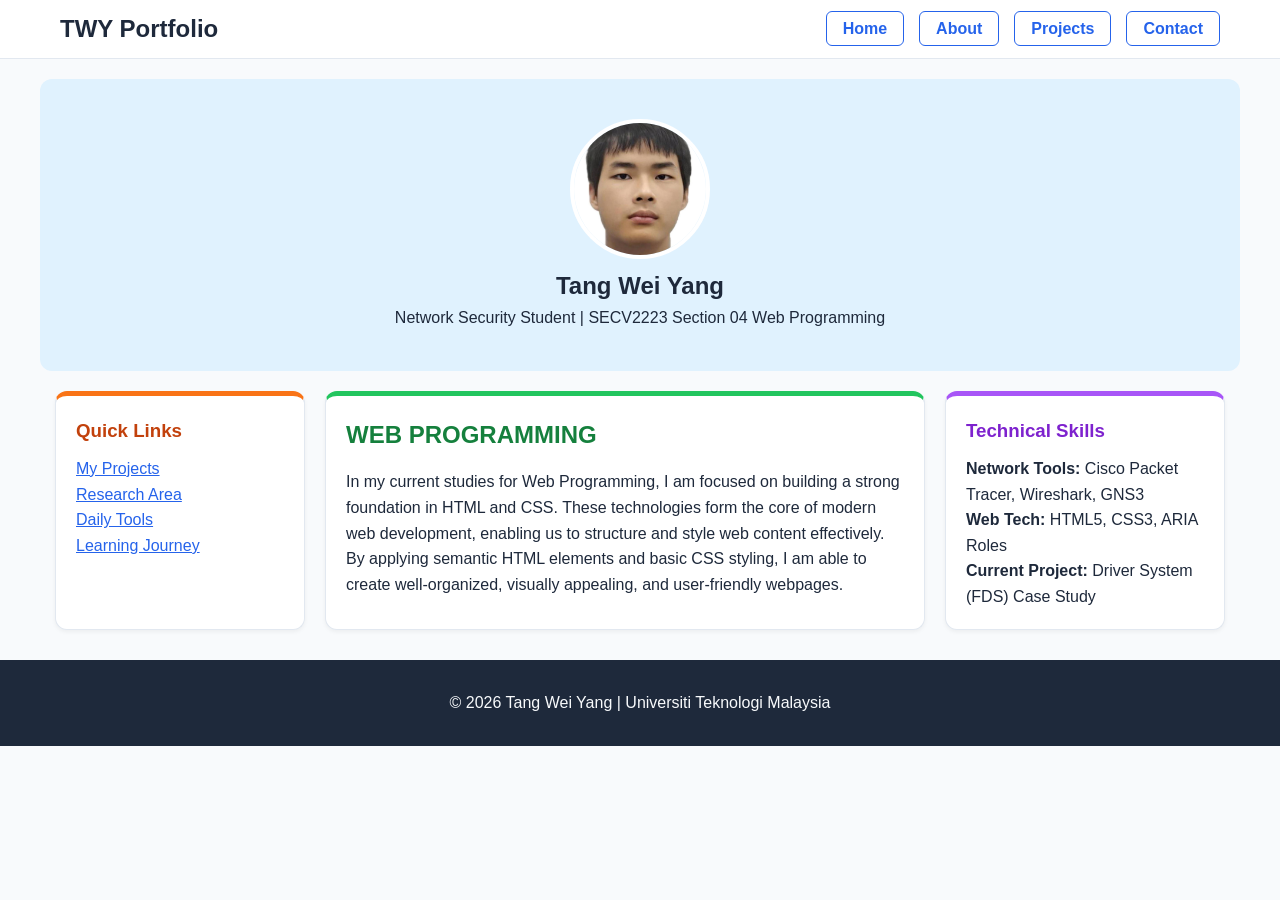
<file: ASSG 3  TANG WEI YANG A24CS5037 - Copy/assg3（1）/index.html>
<!DOCTYPE html>
<html lang="en">
<head>
    <meta charset="UTF-8">
    <meta name="viewport" content="width=device-width, initial-scale=1.0">
    <meta name="description" content="Tang Wei Yang Portfolio - Network Security Student">
    <title>Tang Wei Yang | SECV2223</title>
    <link rel="stylesheet" href="css/style.css">
</head>
<body>


<header>
    <div class="nav-container">
        <div class="logo">TWY Portfolio</div>

        <nav>
            <ul class="nav-links">
                <li><a href="index.html">Home</a></li>
                <li><a href="about.html">About</a></li>
                <li><a href="projects.html">Projects</a></li>
                <li><a href="contact.php">Contact</a></li>
            </ul>
        </nav>
    </div>
</header>

<main>
    <section class="hero">
        <div class="hero-content">
            <img src="images/profile.jpg" alt="Tang Wei Yang" style="width: 140px !important; height: 140px !important; border-radius: 50%; object-fit: cover; border: 4px solid #ffffff;">
            <h1>Tang Wei Yang</h1>
            <p>Network Security Student | SECV2223 Section 04 Web Programming</p>
        </div>
    </section>

    <div class="grid-container">
        <aside class="card quick-links">
            <h3>Quick Links</h3>
            <ul>
                <li><a href="https://github.com/tangweiyang?tab=projects" target="_blank">My Projects</a></li>
				   <li><a href="https://www.w3schools.com/html/">Research Area</a></li>
				   <li><a href="https://www.w3schools.com/cpp/" target="_blank">Daily Tools</a></li>
				   <li><a href="https://elearning.utm.my/25262/my/" target="_blank">Learning Journey</a></li>

            </ul>
        </aside>

        <section class="card main-content">
            <h2>WEB PROGRAMMING</h2>
            <p>In my current studies for Web Programming, I am focused on building a strong foundation in HTML and CSS. These technologies form the core of modern web development, enabling us to structure and style web content effectively.</p>
            <p>By applying semantic HTML elements and basic CSS styling, I am able to create well-organized, visually appealing, and user-friendly webpages.</p>
        </section>

        <aside class="card tech-skills">
            <h3>Technical Skills</h3>
            <p><strong>Network Tools:</strong> Cisco Packet Tracer, Wireshark, GNS3</p>
            <p><strong>Web Tech:</strong> HTML5, CSS3, ARIA Roles</p>
            <p><strong>Current Project:</strong> Driver System (FDS) Case Study</p>
        </aside>
    </div>
</main>

<footer>
    <p>© 2026 Tang Wei Yang | Universiti Teknologi Malaysia</p>
</footer>

</body>
</html>
</file>
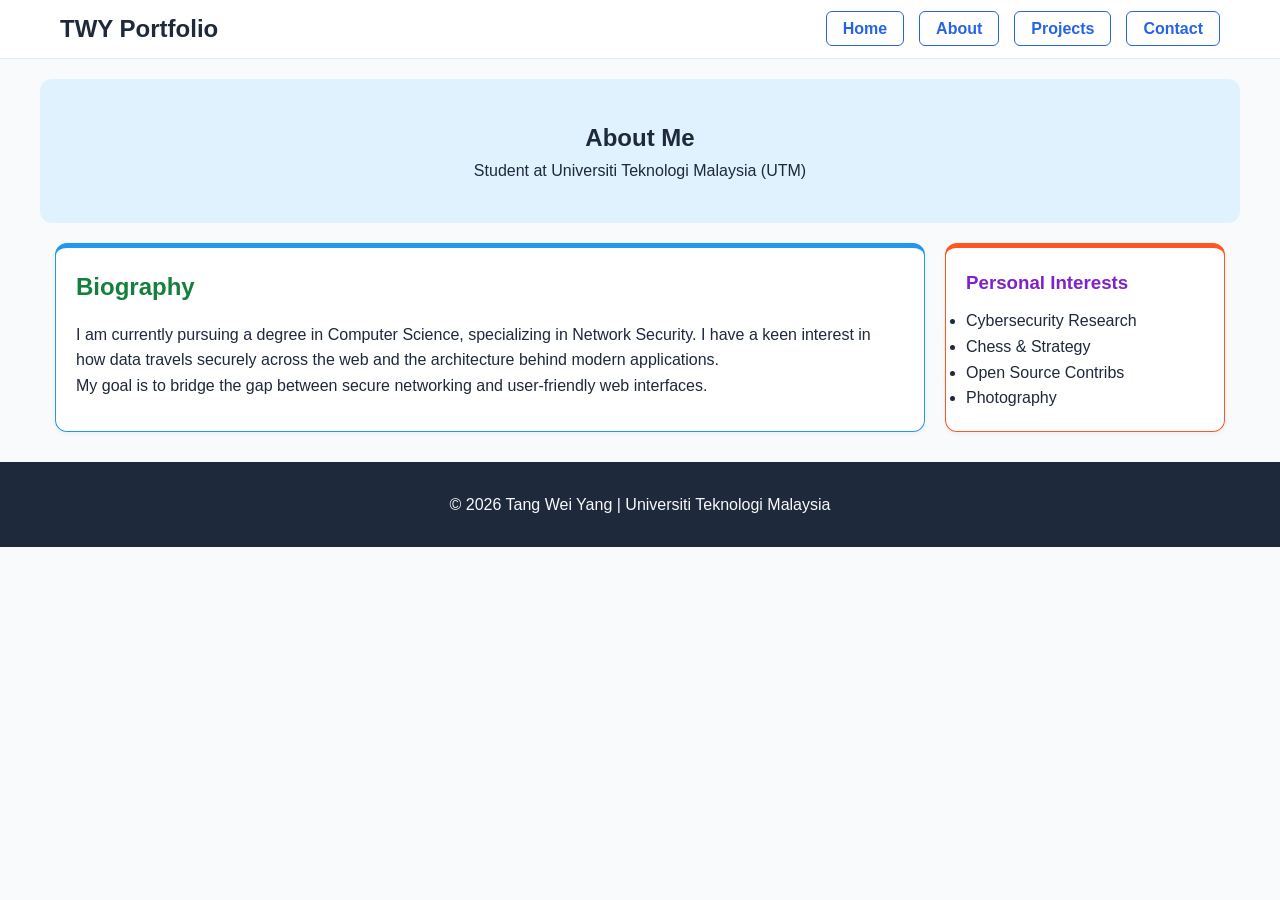
<file: ASSG 3  TANG WEI YANG A24CS5037 - Copy/assg3（1）/about.html>
<!DOCTYPE html>
<html lang="en">
<head>
    <meta charset="UTF-8">
    <meta name="viewport" content="width=device-width, initial-scale=1.0">
    <meta name="description" content="About Tang Wei Yang - Education and Goals">
    <title>About Me | Tang Wei Yang</title>
    <link rel="stylesheet" href="css/style.css">
</head>
<body>



<header>
    <div class="nav-container">
        <div class="logo">TWY Portfolio</div>

        <nav>
            <ul class="nav-links">
                <li><a href="index.html">Home</a></li>
                <li><a href="about.html">About</a></li>
                <li><a href="projects.html">Projects</a></li>
                <li><a href="contact.php">Contact</a></li>
            </ul>
        </nav>
    </div>
</header>
<main>
    <section class="hero">
        <h1>About Me</h1>
        <p>Student at Universiti Teknologi Malaysia (UTM)</p>
    </section>

    <div class="grid-container">
        <section class="card main-content" style="grid-column: span 2; border-color: #2196f3;">
            <h2>Biography</h2>
            <p>I am currently pursuing a degree in Computer Science, specializing in Network Security. I have a keen interest in how data travels securely across the web and the architecture behind modern applications.</p>
            <p>My goal is to bridge the gap between secure networking and user-friendly web interfaces.</p>
        </section>

        <aside class="card tech-skills" style="border-color: #ff5722;">
            <h3>Personal Interests</h3>
            <ul>
                <li>Cybersecurity Research</li>
                <li>Chess & Strategy</li>
                <li>Open Source Contribs</li>
                <li>Photography</li>
            </ul>
        </aside>
    </div>
</main>

<footer>
    <p>© 2026 Tang Wei Yang | Universiti Teknologi Malaysia</p>
</footer>

</body>
</html>
</file>
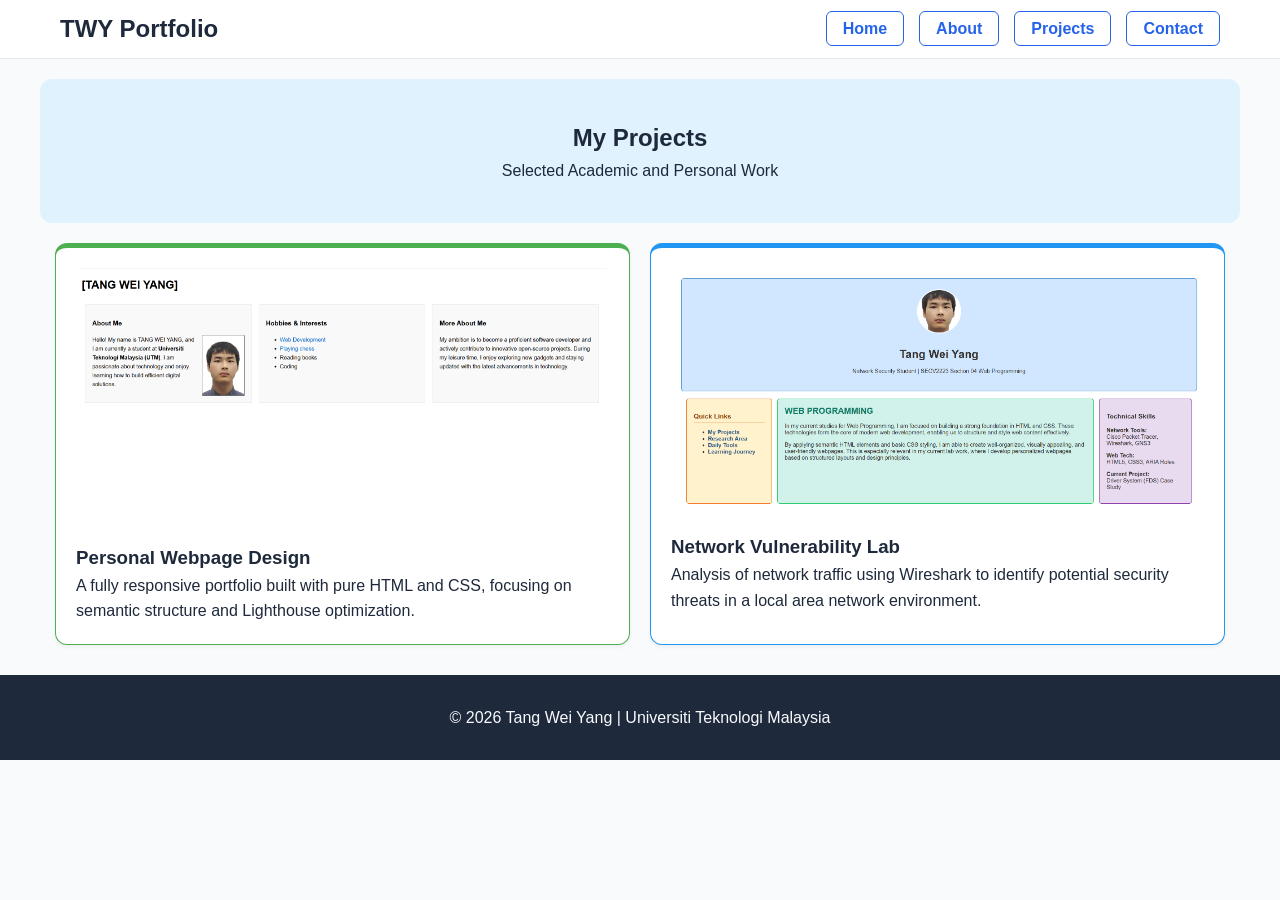
<file: ASSG 3  TANG WEI YANG A24CS5037 - Copy/assg3（1）/projects.html>
<!DOCTYPE html>
<html lang="en">
<head>
    <meta charset="UTF-8">
    <meta name="viewport" content="width=device-width, initial-scale=1.0">
    <meta name="description" content="Tang Wei Yang's Technical Projects">
    <title>Projects | Tang Wei Yang</title>
    <link rel="stylesheet" href="css/style.css">
</head>
<body>

<header>
    <div class="nav-container">
        <div class="logo">TWY Portfolio</div>

        <nav>
            <ul class="nav-links">
                <li><a href="index.html">Home</a></li>
                <li><a href="about.html">About</a></li>
                <li><a href="projects.html">Projects</a></li>
                <li><a href="contact.php">Contact</a></li>
            </ul>
        </nav>
    </div>
</header>

<main>
    <section class="hero">
        <h1>My Projects</h1>
        <p>Selected Academic and Personal Work</p>
    </section>

    <div class="grid-container" style="grid-template-columns: 1fr 1fr;">
        <article class="card" style="border-color: #4caf50;">
            <img src="images/project1.jpg" alt="Project 1" style="width:100%; border-radius:5px; margin-bottom:15px;">
            <h3>Personal Webpage Design</h3>
            <p>A fully responsive portfolio built with pure HTML and CSS, focusing on semantic structure and Lighthouse optimization.</p>
        </article>

        <article class="card" style="border-color: #2196f3;">
            <img src="images/project2.jpg" alt="Project 2" style="width:100%; border-radius:5px; margin-bottom:15px;">
            <h3>Network Vulnerability Lab</h3>
            <p>Analysis of network traffic using Wireshark to identify potential security threats in a local area network environment.</p>
        </article>
    </div>
</main>

<footer>
    <p>© 2026 Tang Wei Yang | Universiti Teknologi Malaysia</p>
</footer>

</body>
</html>
</file>
<file: ASSG 3  TANG WEI YANG A24CS5037 - Copy/assg3（1）/css/style.css>
* {
    margin: 0;
    padding: 0;
    box-sizing: border-box;
}

body {
    font-family: 'Segoe UI', Tahoma, sans-serif;
    background-color: #f8fafc;
    color: #1e293b;
    line-height: 1.6;
}

header {
    background: #ffffff;
    border-bottom: 1px solid #e2e8f0;
    padding: 10px 0;
}

.nav-container {
    display: flex;
    justify-content: space-between; 
    align-items: center;
    max-width: 1200px;
    margin: 0 auto;
    padding: 0 20px;
}

.logo {
    font-size: 1.5rem;
    font-weight: bold;
    color: #1e293b;
}

.nav-links {
    display: flex; 
    list-style: none;
    gap: 15px; 
}

.nav-links a {
    text-decoration: none;
    color: #2563eb;
    font-weight: 600;
    padding: 8px 16px; 
    border: 1.5px solid #2563eb; 
    border-radius: 6px; 
    transition: all 0.3s ease;
    background-color: transparent;
}


.nav-links a:hover {
    background-color: #2563eb;
    color: #ffffff;
}

.hero {
    background-color: #e0f2fe; 
    max-width: 1200px;
    margin: 20px auto;
    padding: 40px 20px;
    border-radius: 12px;
    text-align: center;
    display: flex;
    flex-direction: column;
    align-items: center;
}

.profile-img {
    width: 140px;
    height: 140px;
    border-radius: 50%;
    border: 4px solid #ffffff;
    margin-bottom: 15px;
    object-fit: cover;
    box-shadow: 0 4px 6px -1px rgba(0,0,0,0.1);
}

.grid-container {
    display: grid;
    grid-template-columns: 250px 1fr 280px;
    gap: 20px;
    max-width: 1200px;
    margin: 20px auto;
    padding: 0 15px;
}

.card {
    background: #ffffff;
    padding: 20px;
    border-radius: 12px;
    border: 1px solid #e2e8f0; 
    border-top: 5px solid; 
    box-shadow: 0 2px 4px rgba(0,0,0,0.05);
}


.quick-links { 
    border-top-color: #f97316; 
}
.quick-links h3 { color: #c2410c; margin-bottom: 10px; }
.quick-links ul { list-style: none; }
.quick-links a { color: #2563eb; text-decoration: underline; }

.main-content { 
    border-top-color: #22c55e; 
}
.main-content h2 { color: #15803d; margin-bottom: 15px; }
.tech-skills { 
    border-top-color: #a855f7;
}
.tech-skills h3 { color: #7e22ce; margin-bottom: 10px; }

@media (max-width: 900px) {
    .grid-container { grid-template-columns: 1fr; }
    .nav-container { flex-direction: column; gap: 10px; }
}
footer {
    text-align: center;
    padding: 30px;
    background: #1e293b;
    color: #f8fafc;
    margin-top: 30px;
}
</file>
